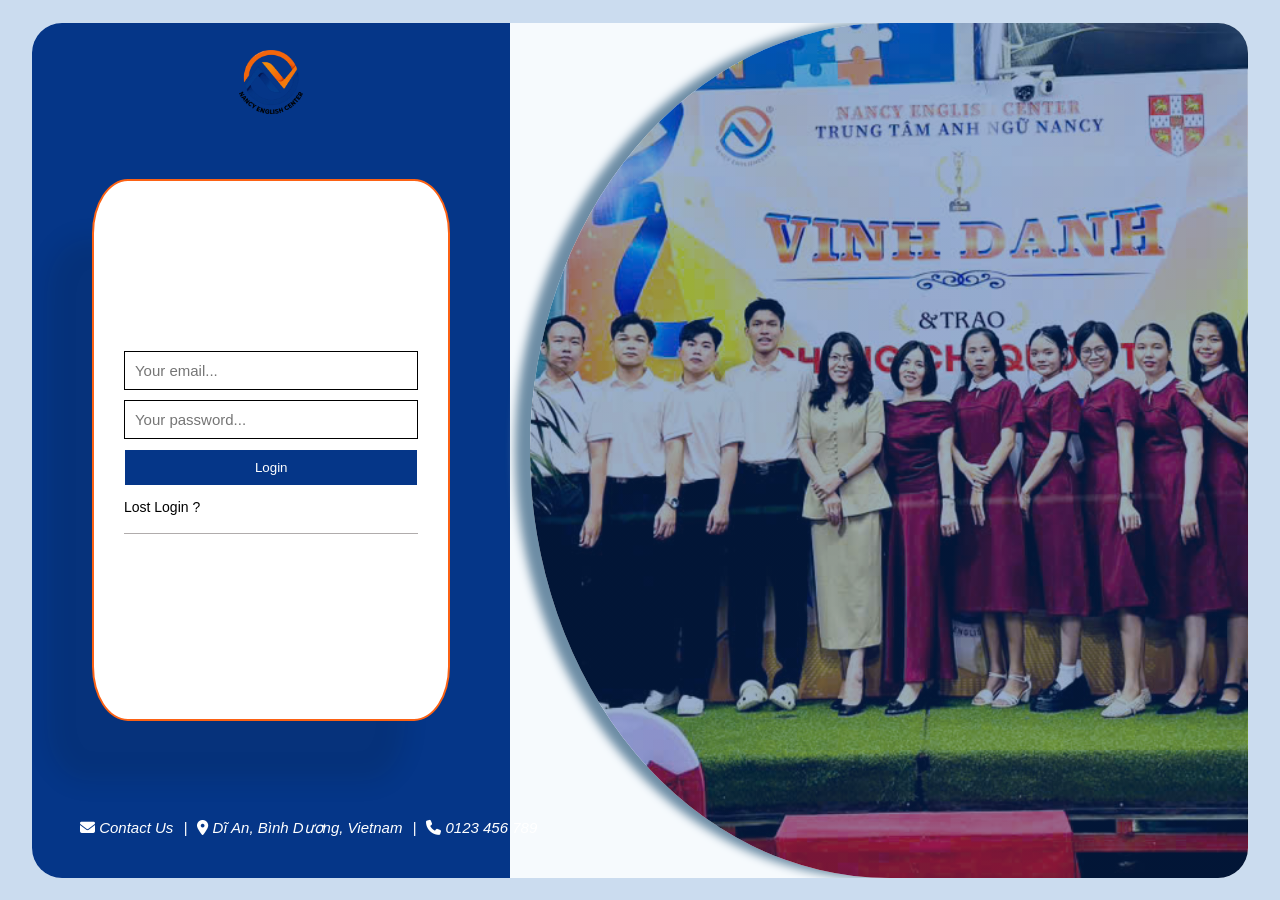
<file: frontend/index.html>
<!DOCTYPE html>
<html lang="en">

<head>
    <meta charset="UTF-8">
    <meta name="viewport" content="width=device-width, initial-scale=1.0">
    <title>Nancy English Center - Management System</title>
    <link rel="stylesheet" href="./css/style.css">
    <link rel="stylesheet" href="https://cdnjs.cloudflare.com/ajax/libs/font-awesome/6.5.2/css/all.min.css">
</head>

<body>
    <div id="app-root">

        <section id="login-page">

            <div class="login-wrapper">

                <aside class="login-aside">
                    <img class="logo-nancy" src="../frontend/assets/logos/Logo.jpg" alt="">
                    <div class="login-content">
                        <div class="login-containt">
                            <form class="form-login" id="login-form" action="">
                                <div>
                                    <input type="text" name="email" id="enter-email" placeholder="Your email...">
                                </div>
                                <div class="password-area">
                                    <input type="password" name="password" id="enter-password"
                                        placeholder="Your password...">
                                </div>
                                <div>
                                    <button id="enter-submit">Login</button>
                                </div>
                                <div class="lost-passwork">
                                    <a class="link-a" href="lost-passwork">
                                        Lost Login ?
                                    </a>
                                </div>
                            </form>
                            <div class="line">
                            </div>
                            <div class="login-with-google">
                                <div id="g_id_onload"
                                    data-client_id="221954001036-kcggfq8096s34oi1ockt7pqd3mbkd82d.apps.googleusercontent.com"
                                    data-callback="handleCredentialResponse" data-auto_prompt="false">
                                </div>
                                <div class="g_id_signin" data-type="standard" data-size="large" data-theme="outline"
                                    data-text="signin_with" data-shape="rectangular" data-logo_alignment="left">
                                </div>
                            </div>
                        </div>
                    </div>
                </aside>
                <div class="contact">
                    <address>
                        <p class="contact_detail">
                            <i class="fa-solid fa-envelope"></i>
                            <a href="mailto:thaituan@example.com">Contact Us</a>
                        </p>
                        <p>|</p>
                        <p class="contact_detail">
                            <i class="fa-solid fa-location-dot"></i>
                            <a href="tel:...">Dĩ An, Bình Dương, Vietnam</a>
                        </p>
                        <p>|</p>
                        <p class="contact_detail">
                            <i class="fa-solid fa-phone"></i>
                            <a href="tel:+84123456789">0123 456 789</a>
                        </p>
                    </address>
                </div>

                <aside class="intro-aside">

                </aside>

            </div>

        </section>

    </div>
    <script src="https://accounts.google.com/gsi/client" async defer></script>
    <script src="js/login.js"></script>
</body>

</html>
</file>
<file: frontend/css/style.css>
@import url('./variables.css');

* {
    margin: 0;
    padding: 0;
    box-sizing: border-box;
    font-family: 'Segoe UI', Tahoma, Geneva, Verdana, sans-serif;
}
#app-root {
    background-color: rgba(203, 220, 239);
}
body {
    background-color: var(--bg-main);
    color: var(--text-main);
    line-height: 1.6;
}

.container {
    width: 100%;
    max-width: 1200px;
    margin: 0 auto;
    padding: 0 var(--space-md);
}

/* 1. Đảm bảo toàn bộ ứng dụng cao bằng màn hình */
#app-root, #login-page {
    display: flex;
    width: 100%;
    height: 100vh; /* Cao 100% màn hình */
    overflow: hidden; /* Không cho hiện thanh cuộn thừa */
    justify-content: center;
    align-items: center;
}

#login-page {
    /* display: flex; */
    width: 95%;
    height: 95%;
    /* justify-content: center;
    align-items: center; */
    /* border: 0px solid white; */
    background-color: rgba(246, 250, 253) ;
    border-radius: 30px;
}

/* 2. "Phép thuật" chia đôi màn hình nằm ở đây */
.login-wrapper {
    display: flex; /* Kích hoạt Flexbox để dàn hàng ngang */
    width: 100%;
    height: 100%;
}

/* 3. Chia tỷ lệ 4 phần cho bên trái */
.login-aside {
    flex: 4; 
    background-color: var(--secondary-color); 
    display: flex;
    /* border: 1px solid ; */
    /* border-radius: 10%; */
    flex-direction: column;
    justify-content: center;
    padding: 40px;
    display: flex;
    flex-direction: column;   /* Xếp các con theo hàng dọc */
    justify-content: center;  /* Căn giữa theo chiều dọc */
    align-items: center;      /* Căn giữa theo chiều ngang */
}

.intro-aside {
    flex: 6;
    background: linear-gradient(rgba(5, 54, 136, 0.4), rgba(5, 54, 136, 0.4)),
                url('../assets/images/avata.jpg'); 
    background-size: cover;
    background-position: center;
    display: flex;
    align-items: center;
    padding: 60px;
    border-top-left-radius: 50%;
    border-bottom-left-radius: 50%;
    box-shadow: -15px 0 10px rgba(109, 141, 165); 
    margin-left: 20px;
    z-index: 1;
    position: relative;
}
.login-content .form-login {
    display: flex;
    flex-direction: column;
    justify-content: center;
}
.login-content {
    background-color: white;
    padding: 30px;
    border-radius: 15px;
    box-shadow: -45px 60px 25px rgba(22, 16, 13, 0.1);
    width: 90%;
    height: 70%;
    max-width: 450px;
    display: flex;
    flex-direction: column;
    justify-content: center;
}
.login-content {
    border: 2px solid var(--primary-color);
    border-radius: 10%;
    gap: 10px;
}
#enter-password, #enter-email, #enter-submit {
    width: 100%;
    border: 1px solid;
}
.form-login > div {
    width: 100%;
}
.line {
    width: 100%;
    padding: 0.5px;
    background-color: rgb(176, 172, 172);
    margin: 15px 0px;
}
.form-login {
    gap: 10px;
    display: flex;
    align-items: center;
}
.logo-gg {
    width: 20%;
}
.login-with-google > a{
    border: 1px solid gray;
    display: flex;
    align-items: center;
    justify-content: center;
}

.form-login > div > input {
    width : 100%;
    padding: 10px;
    font-size: 15px;
}
.form-login > div > button {
    width : 100%;
    padding: 10px;
    color: white;
    font-weight: 400;
    background-color: var(--secondary-color);
}
.lost-passwork {
    font-size: 14px;
}
.logo-nancy {
    position: absolute;
    top: 50px;              /* Cách mép trên cùng một khoảng cố định */
    width: 5%;
}
.contact {
    position: absolute;
    bottom: 60px;
    left: 80px;
}
.contact address {
    display: flex;
    gap: 10px;
}
.contact address p {
    color: white;
    font-size:15px;
}
address a {
    text-decoration: none;
    color: white;
}
.link-a {
    text-decoration: none;
    color: black;
    font-size: 14px;
}
/* Khi màn hình nhỏ hơn 768px (điện thoại và máy tính bảng nhỏ) */
@media (max-width: 768px) {
    
    /* 1. Ép hai khối Aside xếp chồng lên nhau thay vì nằm ngang */
    .login-wrapper {
        flex-direction: column; 
        width: 100%; /* Mở rộng hộp ra gần sát mép màn hình điện thoại */
        height: auto; /* Cho phép chiều cao tự co giãn theo nội dung */
        min-height: 90vh;
        margin: 10px 0;
    }
    .logo-nancy {
    position: absolute;
    top: 280px;              /* Cách mép trên cùng một khoảng cố định */
    width: 10%;
}
    /* 2. Phần ảnh (Intro) - Thu nhỏ lại hoặc đẩy lên trên làm hình nền trang trí */
    .intro-aside {
        order: 1; /* Đưa ảnh lên trên cùng */
        flex: none;
        height: 250px; /* Giới hạn chiều cao ảnh trên mobile */
        width: 100%;
        border-radius: 10%; /* Xóa bo góc elip để khớp với đỉnh hộp */
        /* border-top-right-radius: 20%; */
        clip-path: ellipse(100% 100% at 50% 0%); /* Tạo đường cong kiểu khác cho hợp mobile */
    }

    /* 3. Phần Đăng nhập - Chiếm không gian chính bên dưới */
    .login-aside {
        margin-top: 10px;
        order: 2; /* Đưa form xuống dưới ảnh */
        flex: none;
        width: 95%;
        padding: 40px 20px;
        border: 0px solid;
        border-radius: 5%;
        margin-left: 20px;
        background-color: var(--secondary-color); /* Có thể đổi nền trắng cho dễ nhìn trên mobile */
        /* box-shadow: -45px 60px 25px rgba(22, 16, 13, 0.1); */
        
    }

    /* 4. Điều chỉnh lại chiếc hộp trắng chứa form */
    .login-content {
        width: 100%;
        max-width: none; /* Cho phép form rộng ra hết cỡ aside trên mobile */
        box-shadow: none; /* Bỏ bóng đổ của hộp con để tránh bị rối */
        padding: 20px;
    }
    .contact {
        bottom: 20px;
        left : 65px
    }
    .contact address p {
    font-size:8px;
    }
}
</file>
